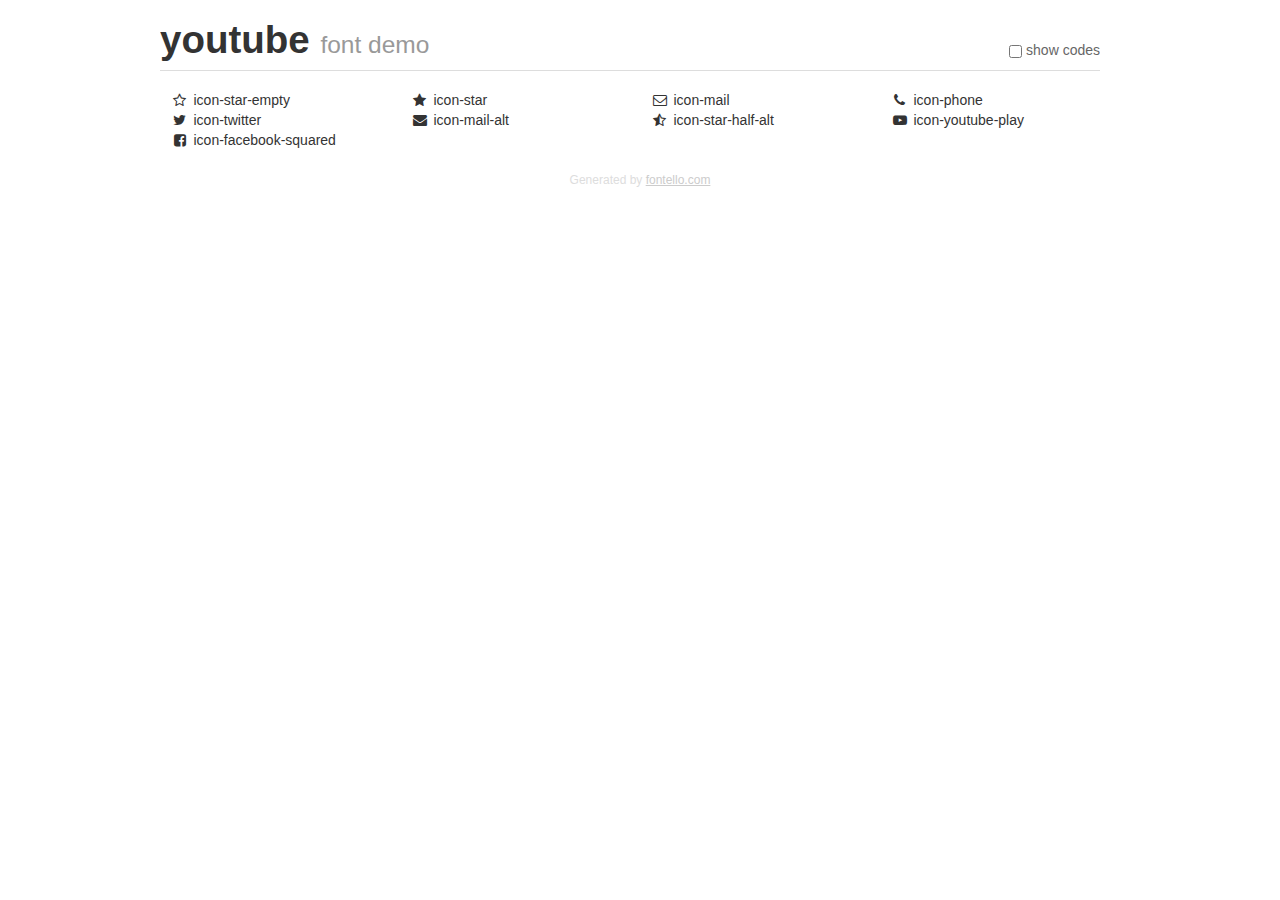
<file: fontello-87e0a74e/demo.html>
<!DOCTYPE html>
<html>
  <head>
  <!--[if lt IE 9]><script language="javascript" type="text/javascript" src="//html5shim.googlecode.com/svn/trunk/html5.js"></script><![endif]-->
  <meta charset="UTF-8">
  <style>
    html {
      font-size: 100%;
      -webkit-text-size-adjust: 100%;
      -ms-text-size-adjust: 100%;
    }
    a:focus {
      outline: thin dotted #333;
      outline: 5px auto -webkit-focus-ring-color;
      outline-offset: -2px;
    }
    a:hover,
    a:active {
      outline: 0;
    }
    input {
      margin: 0;
      font-size: 100%;
      vertical-align: middle;
      *overflow: visible;
      line-height: normal;
    }
    input::-moz-focus-inner {
      padding: 0;
      border: 0;
    }
    body {
      margin: 0;
      font-family: "Helvetica Neue", Helvetica, Arial, sans-serif;
      font-size: 14px;
      line-height: 20px;
      color: #333;
      background-color: #fff;
    }
    a {
      color: #08c;
      text-decoration: none;
    }
    a:hover {
      color: #005580;
      text-decoration: underline;
    }
    .row {
      margin-left: -20px;
      *zoom: 1;
    }
    .row:before,
    .row:after {
      display: table;
      content: "";
      line-height: 0;
    }
    .row:after {
      clear: both;
    }
    .span3 {
      float: left;
      min-height: 1px;
      margin-left: 20px;
      width: 220px;
    }
    .container {
      width: 940px;
      margin-right: auto;
      margin-left: auto;
      *zoom: 1;
    }
    .container:before,
    .container:after {
      display: table;
      content: "";
      line-height: 0;
    }
    .container:after {
      clear: both;
    }
    small {
      font-size: 85%;
    }
    h1 {
      margin: 10px 0;
      font-family: inherit;
      font-weight: bold;
      line-height: 20px;
      color: inherit;
      text-rendering: optimizelegibility;
      line-height: 40px;
      font-size: 38.5px;
    }
    h1 small {
      font-weight: normal;
      line-height: 1;
      color: #999;
      font-size: 24.5px;
    }

    body {
      margin-top: 90px;
    }
    .header {
      position: fixed;
      top: 0;
      left: 50%;
      margin-left: -480px;
      background-color: #fff;
      border-bottom: 1px solid #ddd;
      padding-top: 10px;
      z-index: 10;
    }
    .footer {
      color: #ddd;
      font-size: 12px;
      text-align: center;
      margin-top: 20px;
    }
    .footer a {
      color: #ccc;
      text-decoration: underline;
    }
    .the-icons {
      font-size: 14px;
      line-height: 24px;
    }
    .switch {
      position: absolute;
      right: 0;
      bottom: 10px;
      color: #666;
    }
    .switch input {
      margin-right: 0.3em;
    }
    .codesOn .i-name {
      display: none;
    }
    .codesOn .i-code {
      display: inline;
    }
    .i-code {
      display: none;
    }
    @font-face {
      font-family: 'youtube';
      src: url('./font/youtube.eot?12165185');
      src: url('./font/youtube.eot?12165185#iefix') format('embedded-opentype'),
           url('./font/youtube.woff?12165185') format('woff'),
           url('./font/youtube.ttf?12165185') format('truetype'),
           url('./font/youtube.svg?12165185#youtube') format('svg');
      font-weight: normal;
      font-style: normal;
    }
    .demo-icon {
      font-family: "youtube";
      font-style: normal;
      font-weight: normal;
      speak: never;
     
      display: inline-block;
      text-decoration: inherit;
      width: 1em;
      margin-right: .2em;
      text-align: center;
      /* opacity: .8; */
     
      /* For safety - reset parent styles, that can break glyph codes*/
      font-variant: normal;
      text-transform: none;
     
      /* fix buttons height, for twitter bootstrap */
      line-height: 1em;
     
      /* Animation center compensation - margins should be symmetric */
      /* remove if not needed */
      margin-left: .2em;
     
      /* You can be more comfortable with increased icons size */
      /* font-size: 120%; */
     
      /* Font smoothing. That was taken from TWBS */
      -webkit-font-smoothing: antialiased;
      -moz-osx-font-smoothing: grayscale;
     
      /* Uncomment for 3D effect */
      /* text-shadow: 1px 1px 1px rgba(127, 127, 127, 0.3); */
    }
    </style>
    <link rel="stylesheet" href="css/animation.css"><!--[if IE 7]><link rel="stylesheet" href="css/" + font.fontname + "-ie7.css"><![endif]-->
    <script>
      function toggleCodes(on) {
        var obj = document.getElementById('icons');
      
        if (on) {
          obj.className += ' codesOn';
        } else {
          obj.className = obj.className.replace(' codesOn', '');
        }
      }
    </script>
  </head>
  <body>
    <div class="container header">
      <h1>youtube <small>font demo</small></h1>
      <label class="switch">
        <input type="checkbox" onclick="toggleCodes(this.checked)">show codes
      </label>
    </div>
    <div class="container" id="icons">
      <div class="row">
        <div class="span3" title="Code: 0xe800">
          <i class="demo-icon icon-star-empty">&#xe800;</i> <span class="i-name">icon-star-empty</span><span class="i-code">0xe800</span>
        </div>
        <div class="span3" title="Code: 0xe801">
          <i class="demo-icon icon-star">&#xe801;</i> <span class="i-name">icon-star</span><span class="i-code">0xe801</span>
        </div>
        <div class="span3" title="Code: 0xe802">
          <i class="demo-icon icon-mail">&#xe802;</i> <span class="i-name">icon-mail</span><span class="i-code">0xe802</span>
        </div>
        <div class="span3" title="Code: 0xe803">
          <i class="demo-icon icon-phone">&#xe803;</i> <span class="i-name">icon-phone</span><span class="i-code">0xe803</span>
        </div>
      </div>
      <div class="row">
        <div class="span3" title="Code: 0xf099">
          <i class="demo-icon icon-twitter">&#xf099;</i> <span class="i-name">icon-twitter</span><span class="i-code">0xf099</span>
        </div>
        <div class="span3" title="Code: 0xf0e0">
          <i class="demo-icon icon-mail-alt">&#xf0e0;</i> <span class="i-name">icon-mail-alt</span><span class="i-code">0xf0e0</span>
        </div>
        <div class="span3" title="Code: 0xf123">
          <i class="demo-icon icon-star-half-alt">&#xf123;</i> <span class="i-name">icon-star-half-alt</span><span class="i-code">0xf123</span>
        </div>
        <div class="span3" title="Code: 0xf16a">
          <i class="demo-icon icon-youtube-play">&#xf16a;</i> <span class="i-name">icon-youtube-play</span><span class="i-code">0xf16a</span>
        </div>
      </div>
      <div class="row">
        <div class="span3" title="Code: 0xf308">
          <i class="demo-icon icon-facebook-squared">&#xf308;</i> <span class="i-name">icon-facebook-squared</span><span class="i-code">0xf308</span>
        </div>
      </div>
    </div>
    <div class="container footer">Generated by <a href="https://fontello.com">fontello.com</a></div>
  </body>
</html>
</file>
<file: fontello-87e0a74e/css/animation.css>
/*
   Animation example, for spinners
*/
.animate-spin {
  -moz-animation: spin 2s infinite linear;
  -o-animation: spin 2s infinite linear;
  -webkit-animation: spin 2s infinite linear;
  animation: spin 2s infinite linear;
  display: inline-block;
}
@-moz-keyframes spin {
  0% {
    -moz-transform: rotate(0deg);
    -o-transform: rotate(0deg);
    -webkit-transform: rotate(0deg);
    transform: rotate(0deg);
  }

  100% {
    -moz-transform: rotate(359deg);
    -o-transform: rotate(359deg);
    -webkit-transform: rotate(359deg);
    transform: rotate(359deg);
  }
}
@-webkit-keyframes spin {
  0% {
    -moz-transform: rotate(0deg);
    -o-transform: rotate(0deg);
    -webkit-transform: rotate(0deg);
    transform: rotate(0deg);
  }

  100% {
    -moz-transform: rotate(359deg);
    -o-transform: rotate(359deg);
    -webkit-transform: rotate(359deg);
    transform: rotate(359deg);
  }
}
@-o-keyframes spin {
  0% {
    -moz-transform: rotate(0deg);
    -o-transform: rotate(0deg);
    -webkit-transform: rotate(0deg);
    transform: rotate(0deg);
  }

  100% {
    -moz-transform: rotate(359deg);
    -o-transform: rotate(359deg);
    -webkit-transform: rotate(359deg);
    transform: rotate(359deg);
  }
}
@-ms-keyframes spin {
  0% {
    -moz-transform: rotate(0deg);
    -o-transform: rotate(0deg);
    -webkit-transform: rotate(0deg);
    transform: rotate(0deg);
  }

  100% {
    -moz-transform: rotate(359deg);
    -o-transform: rotate(359deg);
    -webkit-transform: rotate(359deg);
    transform: rotate(359deg);
  }
}
@keyframes spin {
  0% {
    -moz-transform: rotate(0deg);
    -o-transform: rotate(0deg);
    -webkit-transform: rotate(0deg);
    transform: rotate(0deg);
  }

  100% {
    -moz-transform: rotate(359deg);
    -o-transform: rotate(359deg);
    -webkit-transform: rotate(359deg);
    transform: rotate(359deg);
  }
}
</file>
